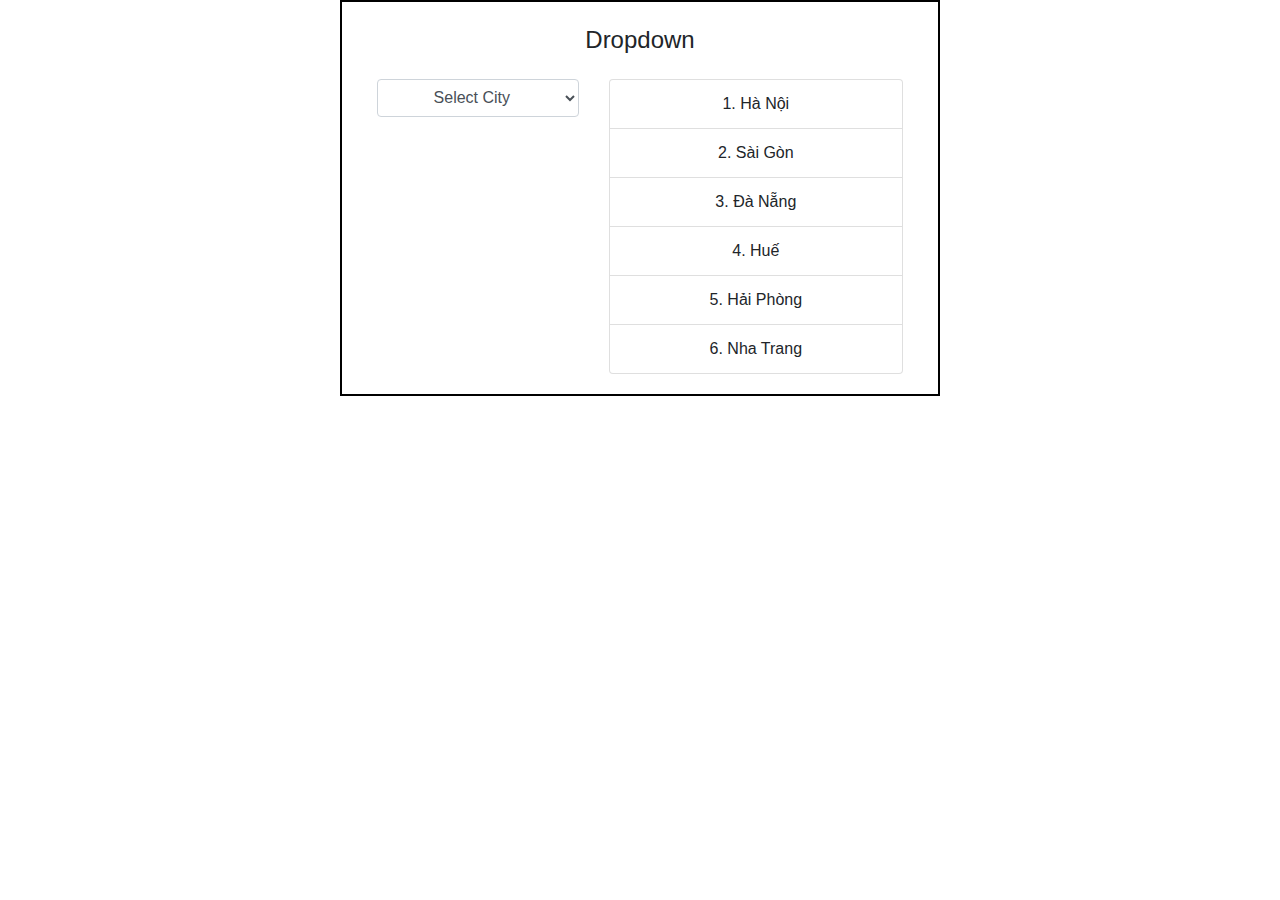
<file: Ex2/index.html>
<!DOCTYPE html>
<html lang="en">
  <head>
    <meta charset="UTF-8" />
    <meta http-equiv="X-UA-Compatible" content="IE=edge" />
    <meta name="viewport" content="width=device-width, initial-scale=1.0" />
    <link
      rel="stylesheet"
      href="https://pro.fontawesome.com/releases/v5.10.0/css/all.css"
      integrity="sha384-AYmEC3Yw5cVb3ZcuHtOA93w35dYTsvhLPVnYs9eStHfGJvOvKxVfELGroGkvsg+p"
      crossorigin="anonymous"/>
    <title>Dropdown</title>
    <link 
      rel="stylesheet"
      href="https://maxcdn.bootstrapcdn.com/bootstrap/4.5.2/css/bootstrap.min.css"/>
    <link
      rel="stylesheet"
      href="https://pro.fontawesome.com/releases/v5.10.0/css/all.css"
      integrity="sha384-AYmEC3Yw5cVb3ZcuHtOA93w35dYTsvhLPVnYs9eStHfGJvOvKxVfELGroGkvsg+p"
      crossorigin="anonymous"/>
    <link rel="stylesheet" href="./css/style.css" />
  </head>
  <body>
    <div class="wrapper">
      <h4 class="title text-center my-4">Dropdown</h4>
      <div class="row">
        <div class="col-md-5">
          <div class="form-group">
            <select
              class="form-control select-location"
              id="exampleFormControlSelect1">
              <option class="list-option" value= "select" selected>Select City</option>
              <option class="list-option" value="1">1</option>
              <option class="list-option" value="2">2</option>
              <option class="list-option" value="3">3</option>
              <option class="list-option" value="4">4</option>
              <option class="list-option" value="5">5</option>
              <option class="list-option" value="6">6</option>
              <option class="list-option" value="even">Chẵn</option>
              <option class="list-option" value="odd">Lẻ</option>
              <option class="list-option" value="reset">Reset</option>
            </select>
          </div>
        </div>
        <div class="col-md-7">
          <ul class="list-group list-location">
            <li class="list-group-item">1. Hà Nội</li>
            <li class="list-group-item">2. Sài Gòn</li>
            <li class="list-group-item">3. Đà Nẵng</li>
            <li class="list-group-item">4. Huế</li>
            <li class="list-group-item">5. Hải Phòng</li>
            <li class="list-group-item">6. Nha Trang</li>
          </ul>
        </div>
      </div>
    </div>
    <script src="https://ajax.googleapis.com/ajax/libs/jquery/3.5.1/jquery.min.js"></script>
    <script src="https://maxcdn.bootstrapcdn.com/bootstrap/4.5.2/js/bootstrap.min.js"></script>
    <script src="./js/script.js"></script>
  </body>
</html>
</file>
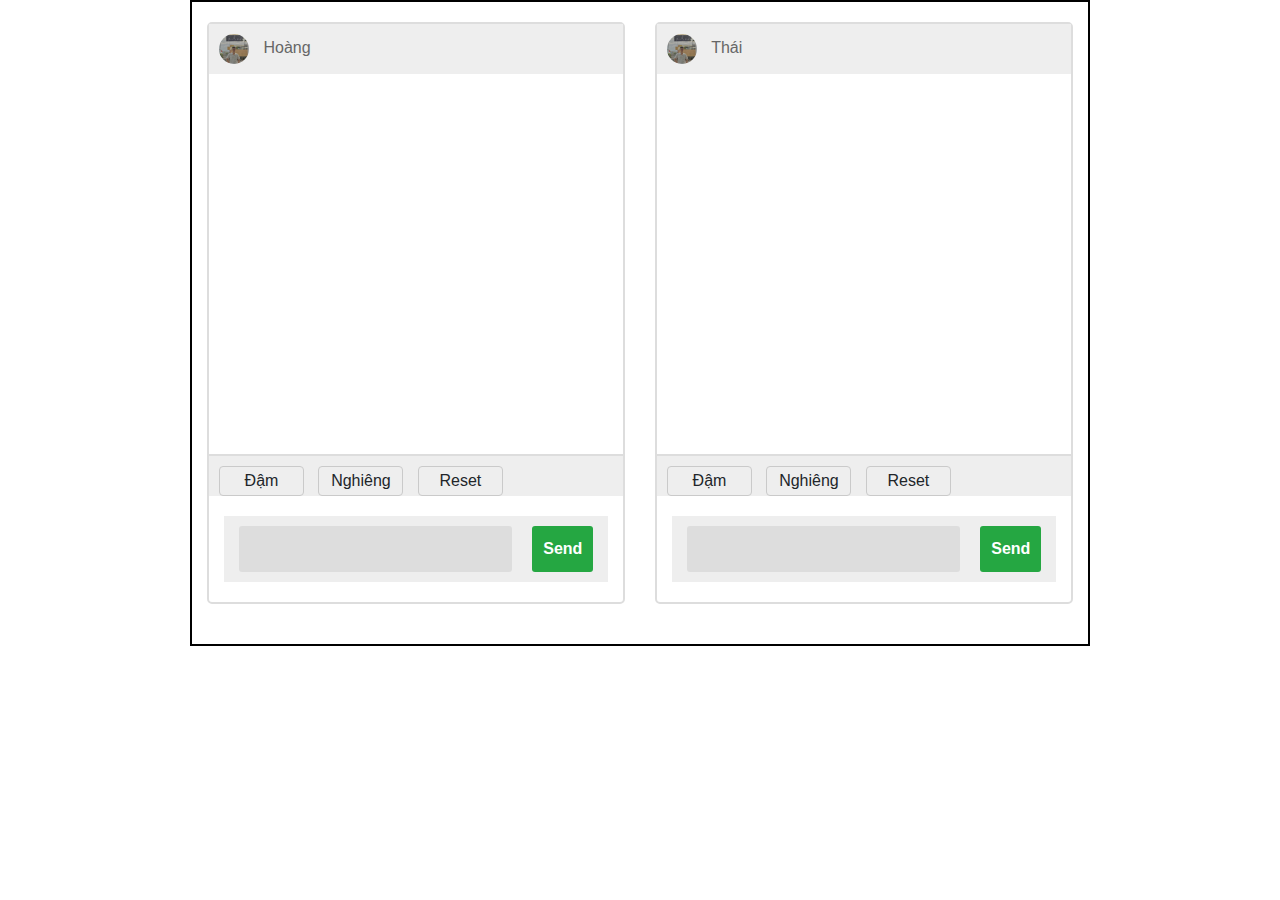
<file: Ex3/index.html>
<!DOCTYPE html>
<html lang="en">
<head>
	<meta charset="UTF-8">
	<meta http-equiv="X-UA-Compatible" content="IE=edge">
	<meta name="viewport" content="width=device-width, initial-scale=1.0">
	<link rel="stylesheet" href="https://pro.fontawesome.com/releases/v5.10.0/css/all.css"
		integrity="sha384-AYmEC3Yw5cVb3ZcuHtOA93w35dYTsvhLPVnYs9eStHfGJvOvKxVfELGroGkvsg+p" crossOrigin="anonymous" />
	<title>Chat</title>
	<link rel="stylesheet" href="https://maxcdn.bootstrapcdn.com/bootstrap/4.5.2/css/bootstrap.min.css">
	<link rel="stylesheet" href="https://pro.fontawesome.com/releases/v5.10.0/css/all.css"
		integrity="sha384-AYmEC3Yw5cVb3ZcuHtOA93w35dYTsvhLPVnYs9eStHfGJvOvKxVfELGroGkvsg+p" crossOrigin="anonymous" />
	<link rel="stylesheet" href="./css/style.css">
</head>
<body>
	<div class="wrapper">
		<div class="row">
            <!-- chat 1 -->
			<div class="col-sm-6">
				<section class="messager frame-1">
					<header class="messager-header">
						<div class="messager-header-title">
							<img class="avatar-head" src="./img/anh.jpg" alt=""> Hoàng
						</div>
					</header>
					<main id="msg-chat-left" class="messager-chat">				
					</main>
					<div class="list-btn">
						<button class="btn btn-bold-left">Đậm</button>
						<button class="btn btn-italic-left">Nghiêng</button>
						<button id="btn-reset-left" class="btn btn-reset-left">Reset</button>
					</div>
					<div class="container">
						<div class="row messager-inputarea">
							<div id="btn-input-left" contenteditable="true" class="messager-input col-sm-9" spellcheck="false"></div>
							<button id="btn-send-left" type="submit" class="messager-send-btn col-sm-2">Send</button>
						</div>
					</div>
				</section>
			</div>
			<!-- chat 2 -->
			<div class="col-sm-6">
				<section class="messager frame-1">
					<header class="messager-header">
						<div class="messager-header-title">
							<img class="avatar-head" src="./img/anh.jpg" alt=""> Thái
						</div>
					</header>
					<main  id="msg-chat-right" class="messager-chat">
					</main>
					<div class="list-btn">
						<button class="btn btn-bold-right">Đậm</button>
						<button class="btn btn-italic-right">Nghiêng</button>
						<button id="btn-reset-right" class="btn btn-reset-right">Reset</button>
					</div>
					<div class="container">
						<div class="row messager-inputarea">
							<div id="btn-input-right" contenteditable="true" class="messager-input col-sm-9" spellcheck="false"></div>
							<button id="btn-send-right" type="submit" class="messager-send-btn col-sm-2">Send</button>
						</div>
					</div>
				</section>
			</div>
		</div>
	</div>
	</div>
  	<script src="https://cdnjs.cloudflare.com/ajax/libs/jquery/3.6.0/jquery.min.js"></script>
	<script src="https://cdnjs.cloudflare.com/ajax/libs/popper.js/1.16.0/umd/popper.min.js"></script>
	<script src="https://maxcdn.bootstrapcdn.com/bootstrap/4.5.2/js/bootstrap.min.js"></script>
	<script src="./js/script.js"></script>
</body>
</html>
</file>
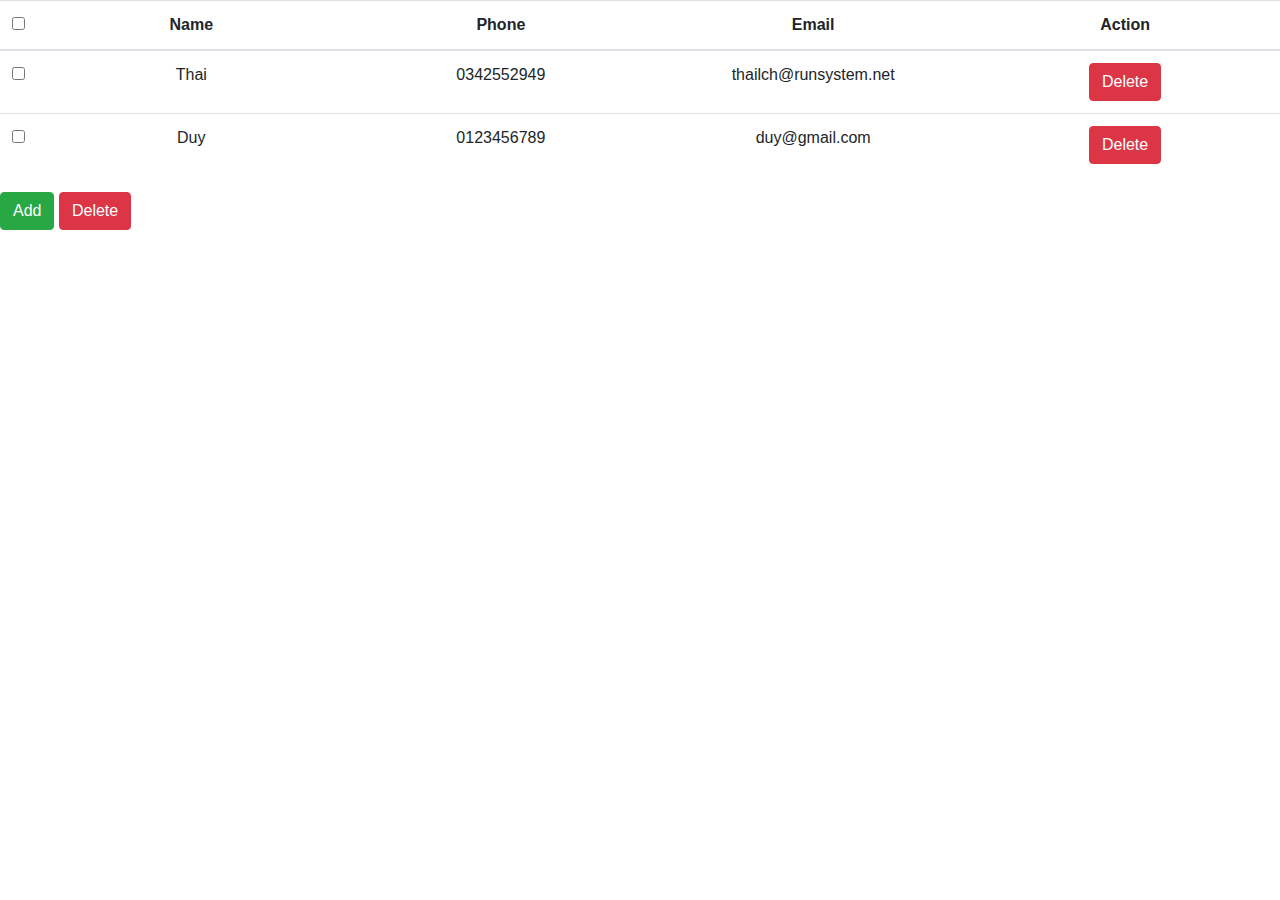
<file: Ex6/index.html>
<!DOCTYPE html>
<html lang="en">
<head>
    <meta charset="UTF-8">
    <meta http-equiv="X-UA-Compatible" content="IE=edge">
    <meta name="viewport" content="width=device-width, initial-scale=1.0">
    <title>Table</title>
    <link rel="stylesheet" href="https://maxcdn.bootstrapcdn.com/bootstrap/4.5.2/css/bootstrap.min.css">
	<link rel="stylesheet" href="https://pro.fontawesome.com/releases/v5.10.0/css/all.css" 
        integrity="sha384-AYmEC3Yw5cVb3ZcuHtOA93w35dYTsvhLPVnYs9eStHfGJvOvKxVfELGroGkvsg+p" 
        crossOrigin="anonymous" />
    <link rel="stylesheet" href="./css/style.css">
</head>
<body>
    <div class="wrapper">    
      <table class="table">
        <thead>
          <tr>
            <th scope="col">
                <div>
                    <input  type="checkbox" name="" id="check-all">
                </div>
            </th>
            <th class="col">Name</th>
            <th class="col">Phone</th>
            <th class="col">Email</th>
            <th id="action-delete" class="col">Action</th> 
          </tr>
        </thead>
        <tbody id="data-body">
        </tbody>
      </table>
      <button id="add-btn" type="button" class="btn btn-success">Add</button>
      <button id="delete-btn" type="button" class="btn btn-danger">Delete</button>
    </div>
    <script src="./js/script.js"></script>
</body>
</html>
</file>
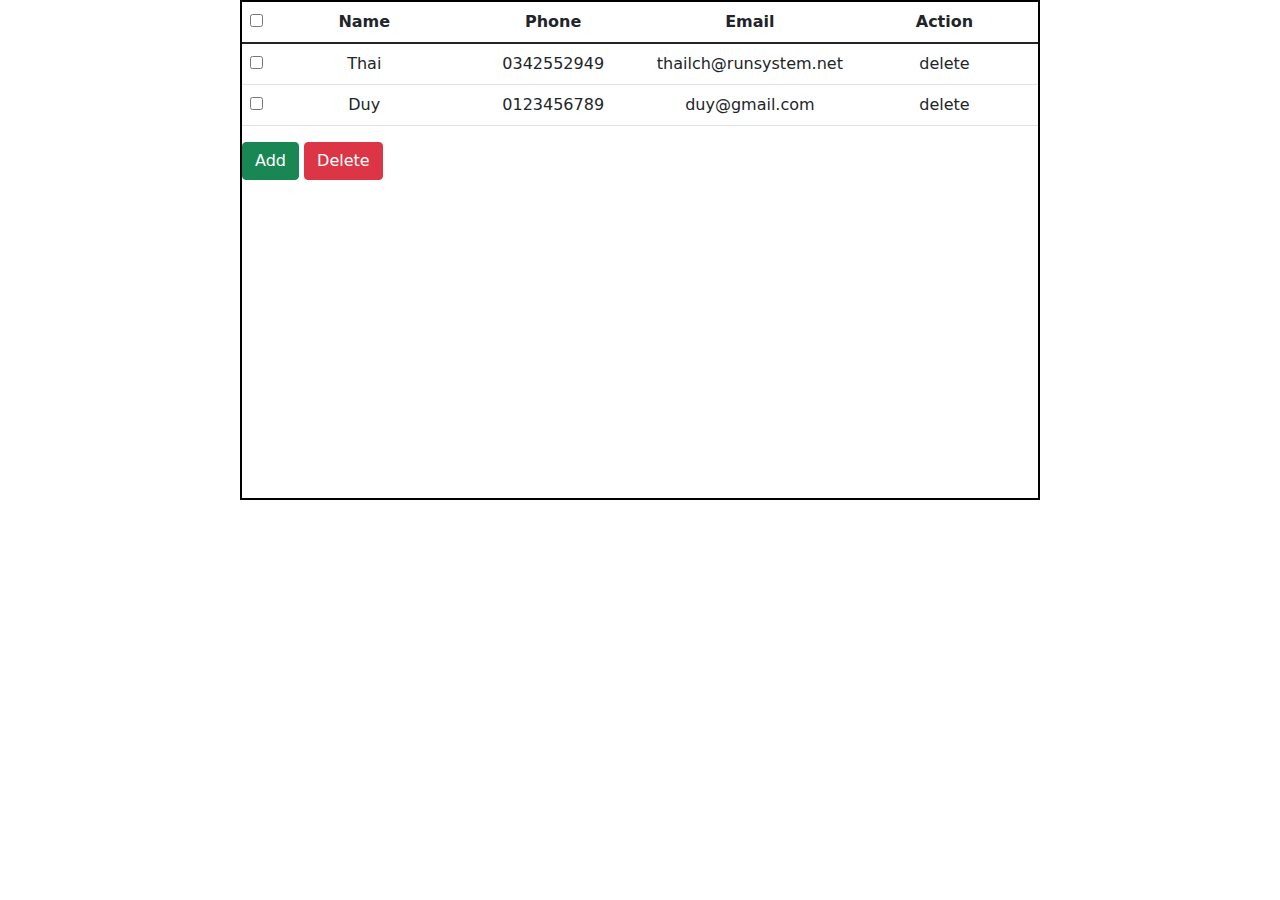
<file: Exe_03/index.html>
<!DOCTYPE html>
<html lang="en">
<head>
    <meta charset="UTF-8">
    <meta http-equiv="X-UA-Compatible" content="IE=edge">
    <meta name="viewport" content="width=device-width, initial-scale=1.0">
    <title>Table</title>
    <link rel="stylesheet" href="./css/bootstrap.min.css">
    <link rel="stylesheet" href="./css/style.css">
</head>
<body>
    <div class="wrapper">    
      <table class="table">
        <thead>
          <tr>
            <th scope="col">
                <div>
                    <input  type="checkbox" name="" id="check-all">
                </div>
            </th>
            <th class="col">Name</th>
            <th class="col">Phone</th>
            <th class="col">Email</th>
            <th id="action-delete" class="col">Action</th> 
          </tr>
        </thead>
        <tbody id="data-body">
          <!-- <tr>
            <th scope="row">
                <input type="checkbox" name="" id="">
            </th>
            <td>Mark</td>
            <td>Otto</td>
            <td>@mdo</td>
          </tr> -->
        </tbody>
      </table>
      <button id="add-btn" type="button" class="btn btn-success">Add</button>
      <button id="delete-btn" type="button" class="btn btn-danger">Delete</button>
    </div>
    <script src="./js/script.js"></script>
</body>
</html>
</file>
<file: Ex2/css/style.css>
.active-item {
    background-color: #007bff;
}

.wrapper {
    width: 100%;
    max-width: 600px;
    height: 100%;
    border: #000 solid 2px;
    margin: auto;
}

.list-group-item {
    text-align:  center;
}

.list-option {
    text-align:  center;
}

.row {
    margin: 20px;
}
</file>
<file: Ex3/css/style.css>
:root {
    --body-bg: linear-gradient(135deg, #f5f7fa 0%, #c3cfe2 100%);
    --msger-bg: #fff;
    --border: 2px solid #ddd;
    --left-msg-bg: #ececec;
    --right-msg-bg: #579ffb;
}
  
html {
  box-sizing: border-box;
}

.wrapper {
  width: 900px;
  height: 100%;
  border: #000 solid 2px;
  margin: auto;
}

.row {
  margin: 20px auto;
  display: flex;
  justify-content: space-around;
}
  
*,
*:before,
*:after {
  margin: 0;
  padding: 0;
  box-sizing: inherit;
} */

body {
  display: flex;
  justify-content: center;
  align-items: center;
  height: 100vh;
  background-image: linear-gradient(135deg, #f5f7fa 0%, #c3cfe2 100%);
  font-family: Helvetica, sans-serif;
}

.messager {
  display: flex;
  flex-direction: column;
  justify-content: space-between;
  width: 100%;
  height: calc(100% - 20px);
  border: 2px solid #ddd;
  border-radius: 5px;
  background: #fff;
}

.messager-header {
  display: flex;
  justify-content: space-between;
  align-items: center;
  padding: 10px;
  border-bottom: #fff;
  background: #eee;
  color: #666;
}

.messager-chat {
  height: 400px;
  overflow-y: auto;
  padding: 10px;
}

.messager-chat::-webkit-scrollbar {
  width: 6px;
}

.messager-chat::-webkit-scrollbar-track {
  background: #ddd;
}

.messager-chat::-webkit-scrollbar-thumb {
  background: #bdbdbd;
}

.msg {
  display: flex;
  align-items: flex-end;
  margin-bottom: 10px;
  padding: 5px 7px;
}
.msg:last-of-type {
}

.msg-img {
  width: 50px;
  height: 50px;
  margin-right: 10px;
  background: #ddd;
  background-repeat: no-repeat;
  background-position: center;
  background-size: cover;
  border-radius: 50%;
}

.msg-bubble {
  max-width: 450px;
  padding: 15px;
  border-radius: 15px;
  background: var(--left-msg-bg);
}

.msg-info {
  display: flex;
  justify-content: space-between;
  align-items: center;
  margin-bottom: 10px;
}

.msg-info-name {
  margin-right: 10px;
  font-weight: bold;
}

.msg-info-time {
  font-size: 0.85em;
}

.left-msg .msg-bubble {
  border-bottom-left-radius: 0;
}

.right-msg {
  flex-direction: row-reverse;
}

.right-msg .msg-bubble {
  background: #ececec;
  color: #fff;
  border-bottom-right-radius: 0;
}

.right-msg .msg-img {
  margin: 0 0 0 10px;
}

.list-btn {
  border-top: 2px solid #ddd;
  background: #eee;
  padding: 10px 10px 0;
}

.list-btn .btn {
  width: 85px;
  text-align: center;
  border: 1px solid #cacaca;
  padding: 2px 2px;
  display: inline-block;
  margin-right: 10px;
}

.messager-inputarea {
  display: flex;
  padding: 10px;
  background: #eee;
}

.messager-inputarea .messager-input,
.messager-inputarea .messager-send-btn {
  padding: 10px;
  border: 1px solid transparent;
  border-radius: 3px;
  font-size: 1em;
}

.messager-input {
  background: #ddd;
}

.messager-input:focus-visible {
  border: 1px solid #25a742;
  outline: none;
}

.messager-input {
  border: 1px solid #ddd;
}

.messager-send-btn {
  margin-left: 10px;
  background: #25a742;
  color: #fff;
  font-weight: bold;
  cursor: pointer;
  height: 46px;
}

.messager-send-btn:hover {
  background: #25a742;
}

.messager-send-btn:focus {
  outline: none;
}

.avatar-head {
  width: 30px;
  height: 30px;
  border-radius: 50%;
  margin-right: 10px;
  object-fit: cover;
}

.msg-left {
  background-color: #77A7FF;
  border-radius: 5px;
  color: white;
}

.msg-right {
  background-color: #d4dce4;
}

.mgs-right::selection {
  
}

.active {
  background-color: cadetblue;
}
</file>
<file: Ex6/css/style.css>
.wrapper {
    margin: auto;
}

.col {
    width: 25%;
    text-align: center;
}

td {
    border: 2px;
}

.invalid {
    border: solid 1px red;
}

.valid {
    border: solid 1px green;
}
</file>
<file: Exe_03/css/style.css>
.wrapper {
    width: 800px;
    height: 500px;
    border: #000 solid 2px;
    margin: auto;
}

.col {
    width: 25%;
    text-align: center;
}
</file>
